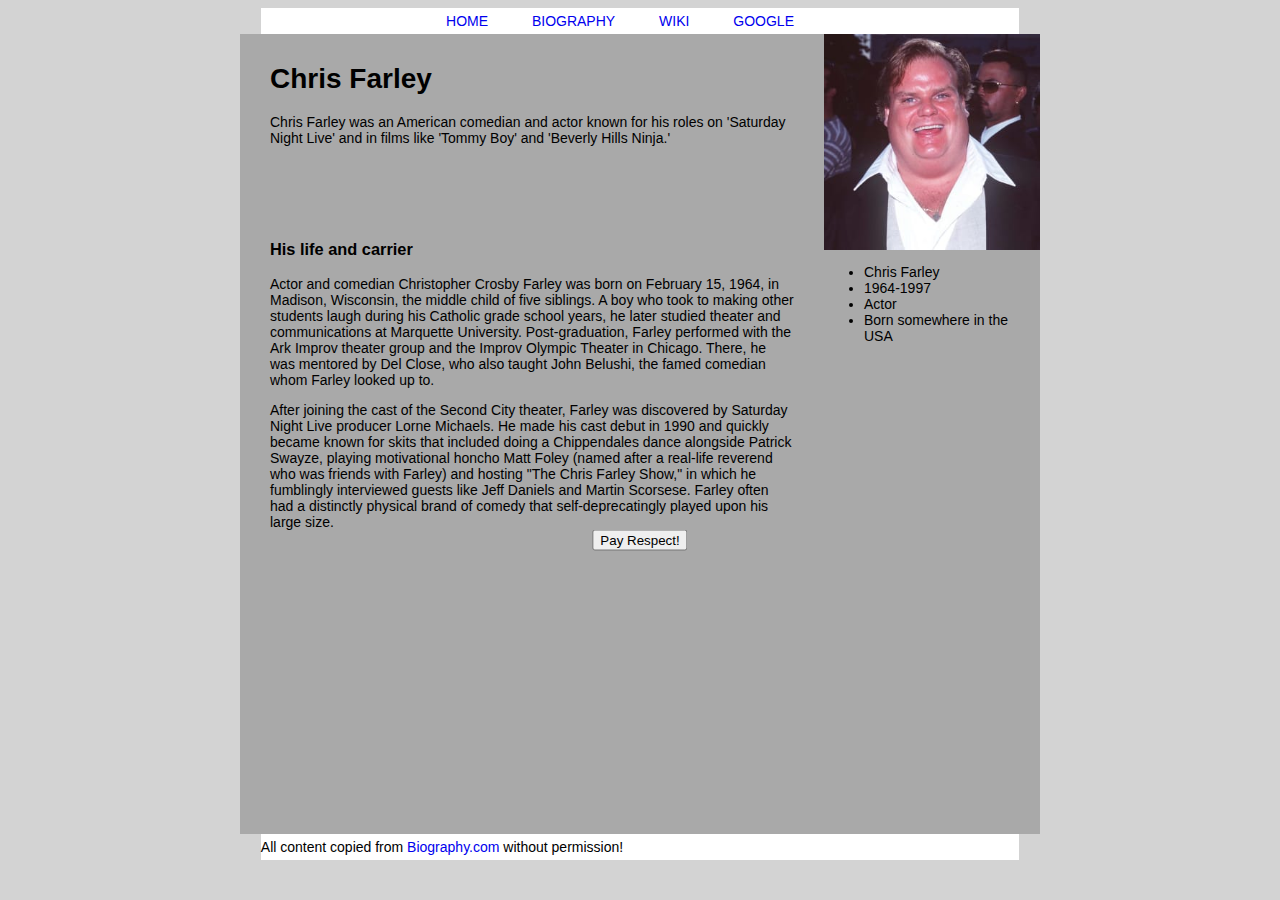
<file: index.html>
<html>
   <head>
   	<meta charset="utf-8">
      <link rel="stylesheet" type="text/css" href="css.css">
      <link rel="icon" type="image/jpg" href="images/icon.jpg">
      <title>Taif the Nurglite</title>
   </head>
  
   <body>

      <nav>
      	<div class="menu">
      		<a class="menu" href="index.html">HOME</a>
      		<a class="menu" href="https://www.biography.com/actor/chris-farley">BIOGRAPHY</a>
      		<a class="menu" href="https://en.wikipedia.org/wiki/Chris_Farley">WIKI</a>
      		<a class="menu" href="www.google.com" target="_blank">GOOGLE</a>
      	</div>
      </nav>

      <main>
      	<div class="container">
   			<section>
   				<header><h1>Chris Farley</h1></header>
   				<p>Chris Farley was an American comedian and actor known for his roles on 'Saturday Night Live' and in films like 'Tommy Boy' and 'Beverly Hills Ninja.'
   				</p>
   			</section>
   			<article>
   				<header><h3>His life and carrier</h3></header>
   				<p>Actor and comedian Christopher Crosby Farley was born on February 15, 1964, in Madison, Wisconsin, the middle child of five siblings. A boy who took to making other students laugh during his Catholic grade school years, he later studied theater and communications at Marquette University. Post-graduation, Farley performed with the Ark Improv theater group and the Improv Olympic Theater in Chicago. There, he was mentored by Del Close, who also taught John Belushi, the famed comedian whom Farley looked up to.</p>
   				<p>After joining the cast of the Second City theater, Farley was discovered by Saturday Night Live producer Lorne Michaels. He made his cast debut in 1990 and quickly became known for skits that included doing a Chippendales dance alongside Patrick Swayze, playing motivational honcho Matt Foley (named after a real-life reverend who was friends with Farley) and hosting "The Chris Farley Show," in which he fumblingly interviewed guests like Jeff Daniels and Martin Scorsese. Farley often had a distinctly physical brand of comedy that self-deprecatingly played upon his large size.</p>

   			</article>
   		</div>
   		
   		<aside>
   			<img class="image" src="images/chris.jpg" alt="chris farley">
   			<ul>
   				<li>Chris Farley</li>
   				<li>1964-1997</li>
   				<li>Actor</li>
   				<li>Born somewhere in the USA</li>
   			</ul>
   			<div class="button">
   				<a href="respect.html" target="_blank">
   					<button type="button">Pay Respect!</button>
   				</a>
   			</div>
   		</aside>
   		
	  </main> 

	  <footer>All content copied from <a class="meh" href="https://www.biography.com/actor/chris-farley">Biography.com</a> without permission!</footer>

   </body>

</html>
</file>
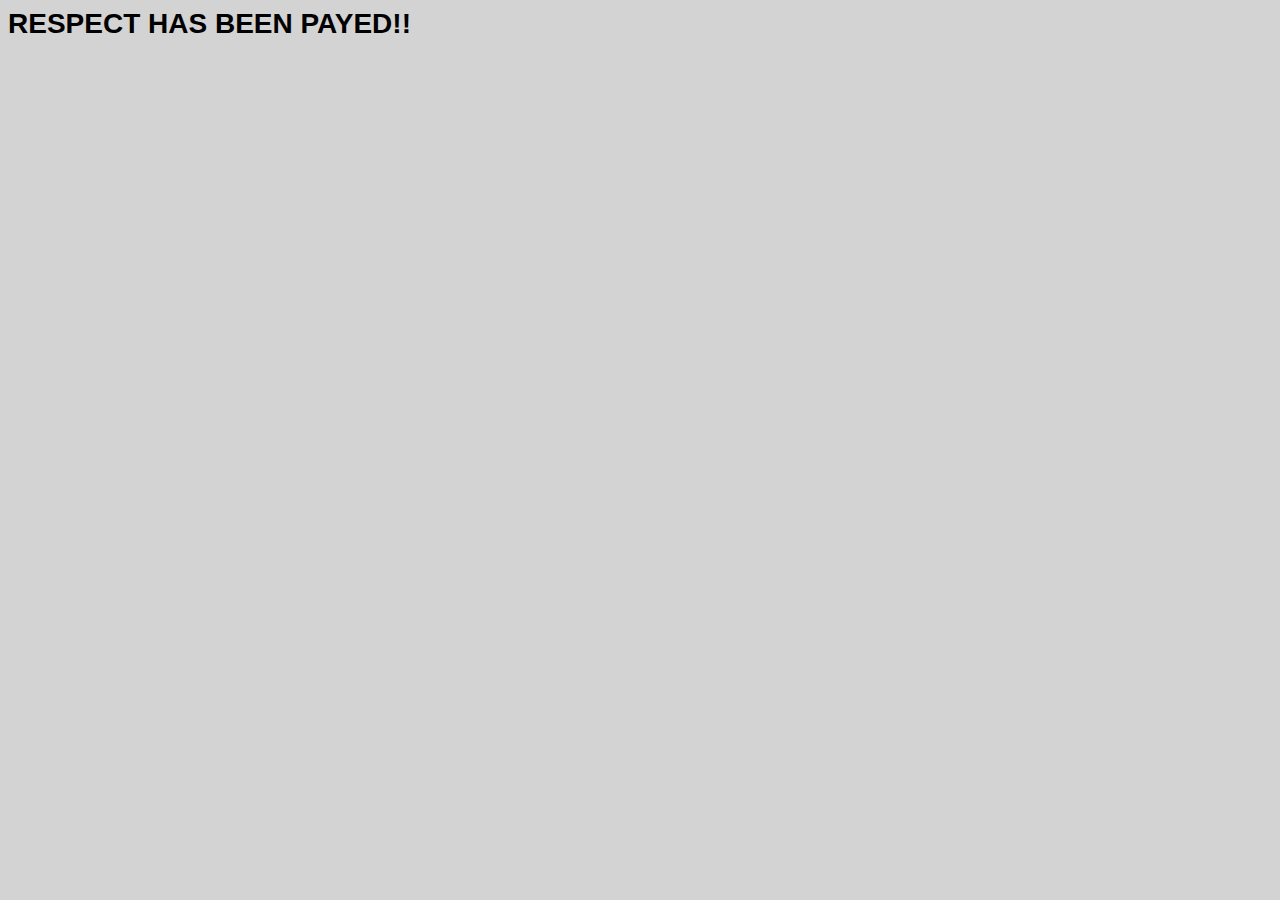
<file: respect.html>
<html>
   <head>
   	<meta charset="utf-8">
      <link rel="stylesheet" type="text/css" href="css.css">
      <link rel="icon" type="image/jpg" href="images/icon.jpg">
      <title>Taif the Nurglite</title>
   </head>
  
   <body>
      <h1>RESPECT HAS BEEN PAYED!!</h1>

   </body>

</html>
</file>
<file: css.css>
body {
	background-color: lightgrey;
	font-family: Helvetica, arial;
	font-size: 14px;

}

ul {
	
}

nav {
	background-color: white;
	width: 60%;
	margin: 0 auto;
	padding-bottom: 5px;
	padding-top: 5px;
}

.menu {
	text-align: center;
}

a.menu {
	margin-right: 40px;
	text-decoration: none;
}

a.meh {
	text-decoration: none;
}

main {
	background-color: darkgrey;
	width: 60%;
	height: 90%;
	margin: 0 auto;
	min-width: 800px;
	min-height: 800px;
}

.container {
	width: 73%;
	height: 100%;
	float: left;
}

section {
	padding: 10px 30px;
	height: 20%;
}

article {
	padding: 10px 30px;
	height: 80%;
}

aside {
	width:27%;
	height:100%;
	float: right;
}

.image {
	width: 100%;
}

footer {
	background-color: white;
	width: 60%;
	margin: 0 auto;
	padding-bottom: 5px;
	padding-top: 5px;
	clear: both;
}

.button {
  margin: 0;
  position: absolute;
  top: 60%;
  left: 50%;
  -ms-transform: translate(-50%, -50%);
  transform: translate(-50%, -50%);
}
</file>
